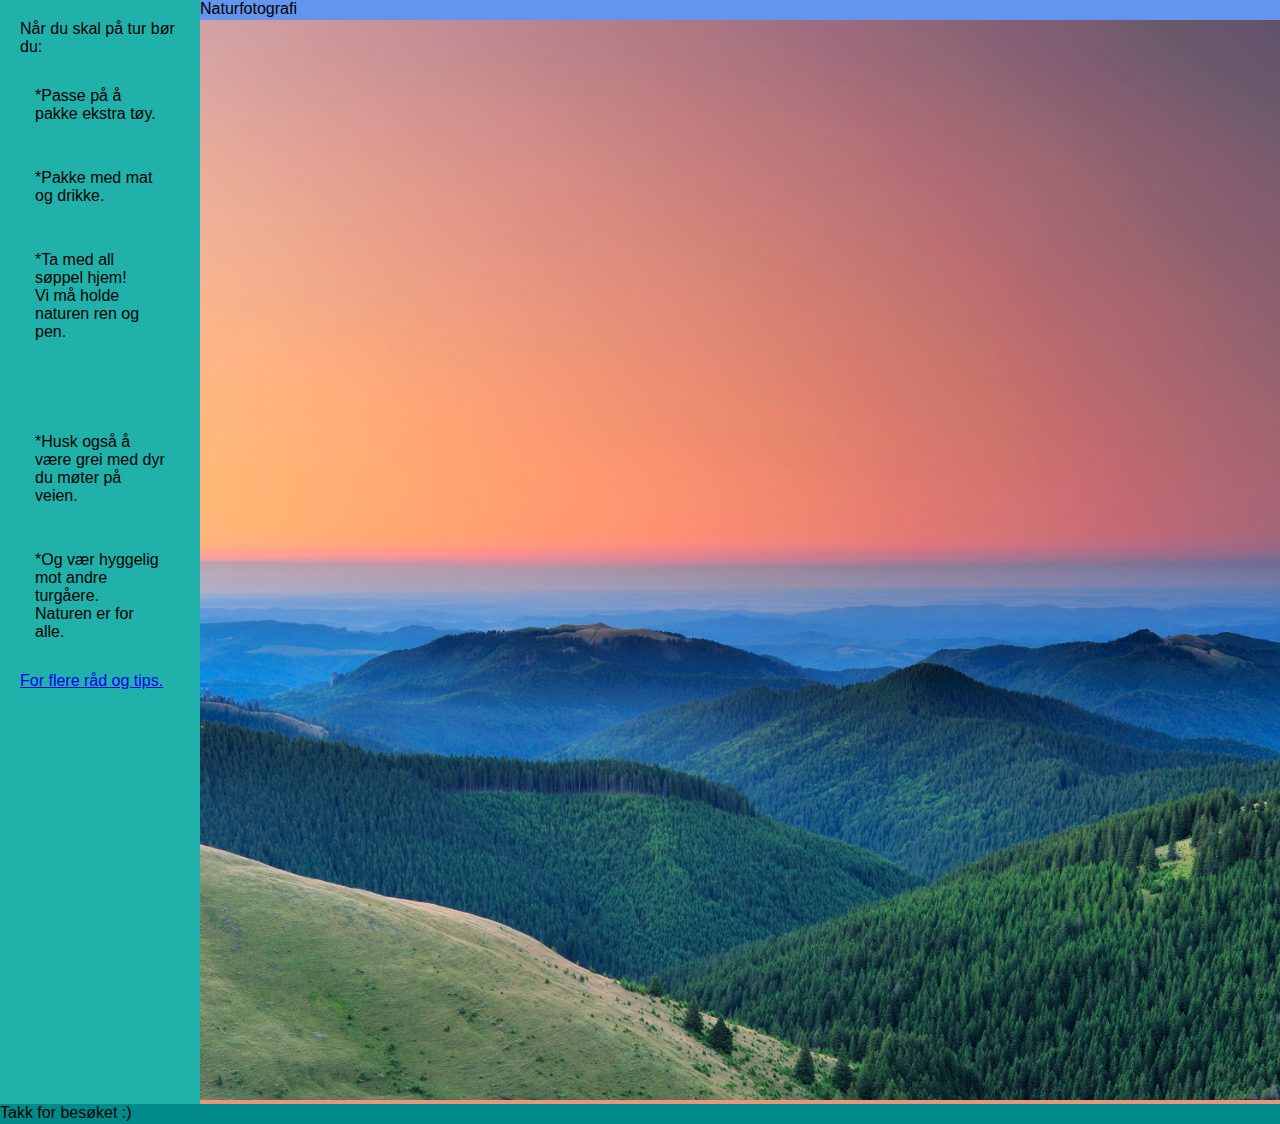
<file: gridtest.html>
<!DOCTYPE html>

<html lang="en" xmlns="http://www.w3.org/1999/xhtml">
<head>
    <meta charset="utf-8" />
    <title></title>
    <style>
        body {
            padding: 0;
            margin: 0;
        }

        div.page {
            height: 100vh;
            display: grid;
            grid-template-columns: 200px 1fr;
            grid-template-rows: 20px 10fr 20px;
            grid-template-areas: 'menu header' 
                                 'menu mainContent'
                                 'footer footer';
        }

        div.header {
            background-color:cornflowerblue ;
            grid-area: header;
            font-family: 'Gill Sans', 'Gill Sans MT', Calibri, 'Trebuchet MS', sans-serif;
           
        }

        div.menu {
            background-color:lightseagreen;
            grid-area: menu;
            font-family: 'Gill Sans', 'Gill Sans MT', Calibri, 'Trebuchet MS', sans-serif;
            padding: 20px;
        }

        div.mainContent {
            background-color:darksalmon;
            grid-area: mainContent;
        }

        div.footer {
            background-color:darkcyan;
            grid-area: footer;
            font-family:'Gill Sans', 'Gill Sans MT', Calibri, 'Trebuchet MS', sans-serif;
            
        }

        p{
            padding: 15px;
        }
        img{
            height: auto;
            width: 100%;
        }


        @media only screen and (max-width: 600px) {
            div.page {
                grid-template-columns: 1fr;
                grid-template-rows: 20px 1fr 4fr 20px;
                grid-template-areas: 'header' 
                                     'menu'
                                     'mainContent'
                                     'footer';
            }

        }
    </style>
</head>
<body>
    <div class="page">
       
        <div class="header">Naturfotografi</div>
       
        <div class="menu">Når du skal på tur bør du:
            <p>*Passe på å pakke ekstra tøy.<br>
               <p>*Pakke med mat og drikke.</p>
               
               <p> *Ta med all søppel hjem! 
                   <br>Vi må holde naturen ren og pen.</p>
                 
        
            </p>
            <p>*Husk også å være grei med dyr du møter på veien.</p>

        <p>*Og vær hyggelig mot andre turgåere. <br> 
            Naturen er for alle.</p>
            

            <a class="link" href="https://www.dnt.no/">For flere råd og tips.</a>

         </div>
       
             <div class="mainContent"> <img src="Nature.jpg"> </div>
                 
             <div class="footer">Takk for besøket :)</div>
    </div>
</body>
</html>
</file>
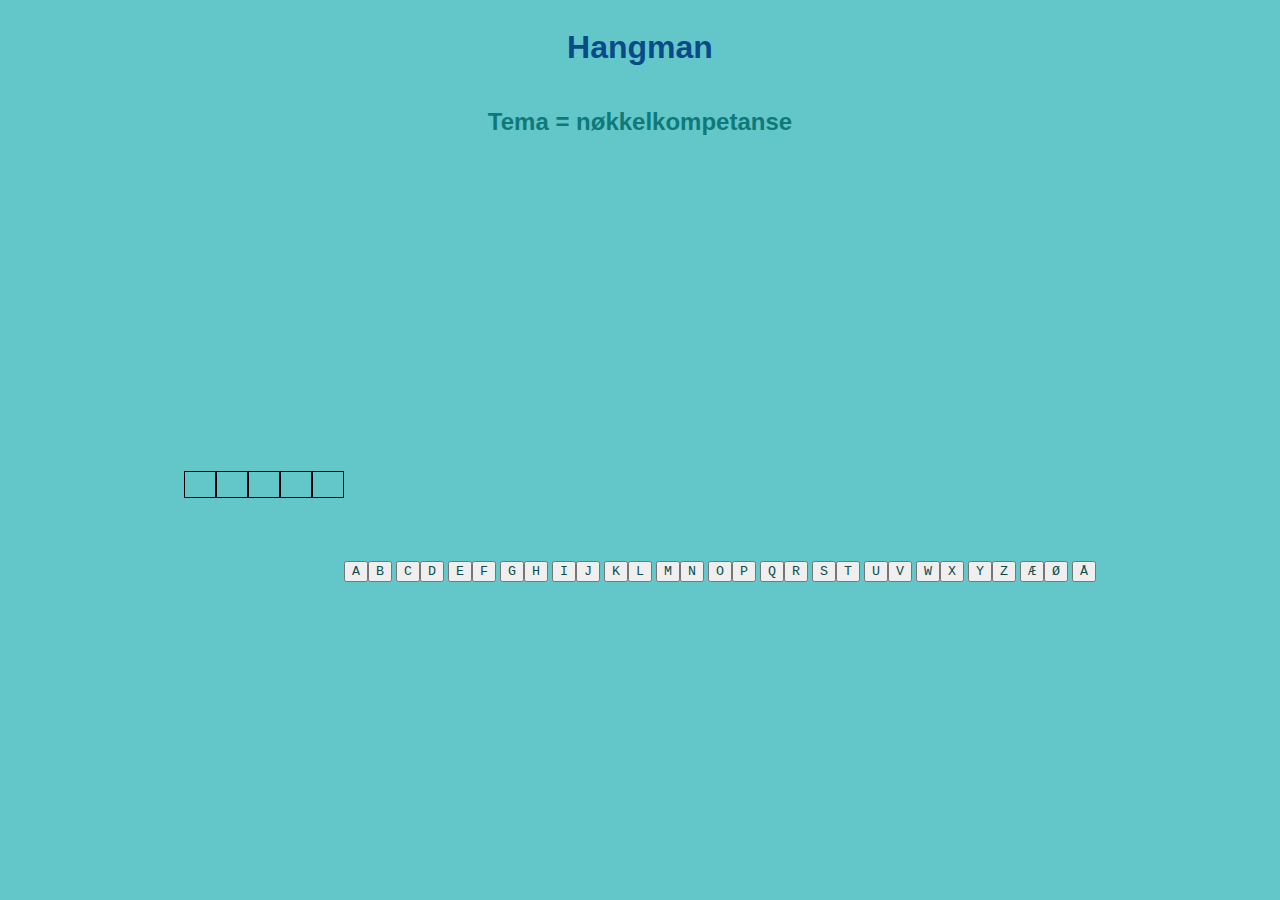
<file: Hangman.html>
<!DOCTYPE html>
<html lang="en">

<head>
    <meta charset="UTF-8">
    <meta http-equiv="X-UA-Compatible" content="IE=edge">
    <meta name="viewport" content="width=device-width, initial-scale=1.0">
    <title></title>
    <link rel="stylesheet" href="Hangman.css">
</head>

<body>
    <h1>Hangman </h1>
<h2>Tema = nøkkelkompetanse</h2>

    <div id="app"></div>

    <script src="Hangman.js"></script>
    <script src="Hangmanview.js"></script>
</body>

</html>
</file>
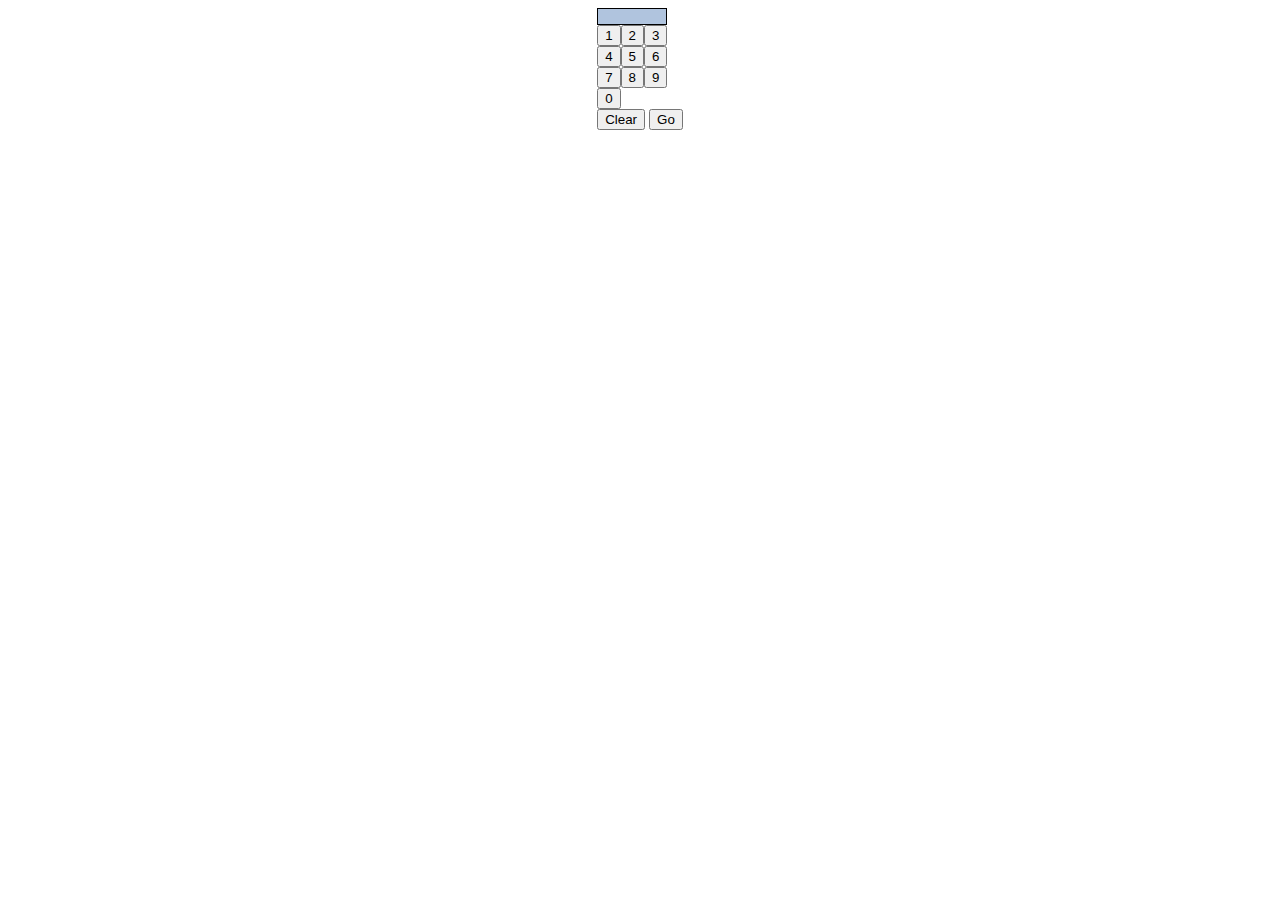
<file: Kodelås.html>
<!DOCTYPE html>
<html lang="en">
<head>
    <meta charset="UTF-8">
    <meta http-equiv="X-UA-Compatible" content="IE=edge">
    <meta name="viewport" content="width=device-width, initial-scale=1.0">
    <title>Document</title>
</head>
<style>

    body{
        display: grid;
        align-items: center;
        justify-content: center;  
    }
   
    .buttons{
    display: flex;
    grid-template-columns: 70px;
    grid-template-rows: 4px;      
    }
    
    .box{
        width: 68px;
        background-color: lightsteelblue;
        height: 15px;
        border: 1px solid black;
    }
    </style>
    
    <div class="box" <p id="siffer"></p>
        ></div>
    
        <div id="buttons">       
            <button id="b1" onclick="button(1)">1</button><button id="b2" onclick="button(2)">2</button><button id="b3" onclick="button(3)">3</button><br>
            <button id="b4" onclick="button(4)">4</button><button id="b5" onclick="button(5)">5</button><button id="b6" onclick="button(6)">6</button><br>
            <button  id="7" onclick="button(7)">7</button><button id="b8" onclick="button(8)">8</button><button id="b9" onclick="button(9)">9</button><br>
            <button id="b0" onclick="button(0)">0</button><br>
            <button>Clear</button>
            <button onclick= "press()">Go</button>
            
                    </div>
        
        
                    
                    <script> 
                        var go = "";
                        function button(x) {
                            go += x;
                            document.getElementById("siffer").innerHTML = go;
                        }
                        function press() {
                            var value = parseInt(go);
                            if(value === 3812) 
                                alert("Riktig! :D");
                            else {
                                alert("Prøv igjen!")
                            }
                            function remove() {
                         
                         document.getElementById("siffer").innerHTML ='';
                        }
                        }
                    </script>
                    
    
    


</body>
</html>
</file>
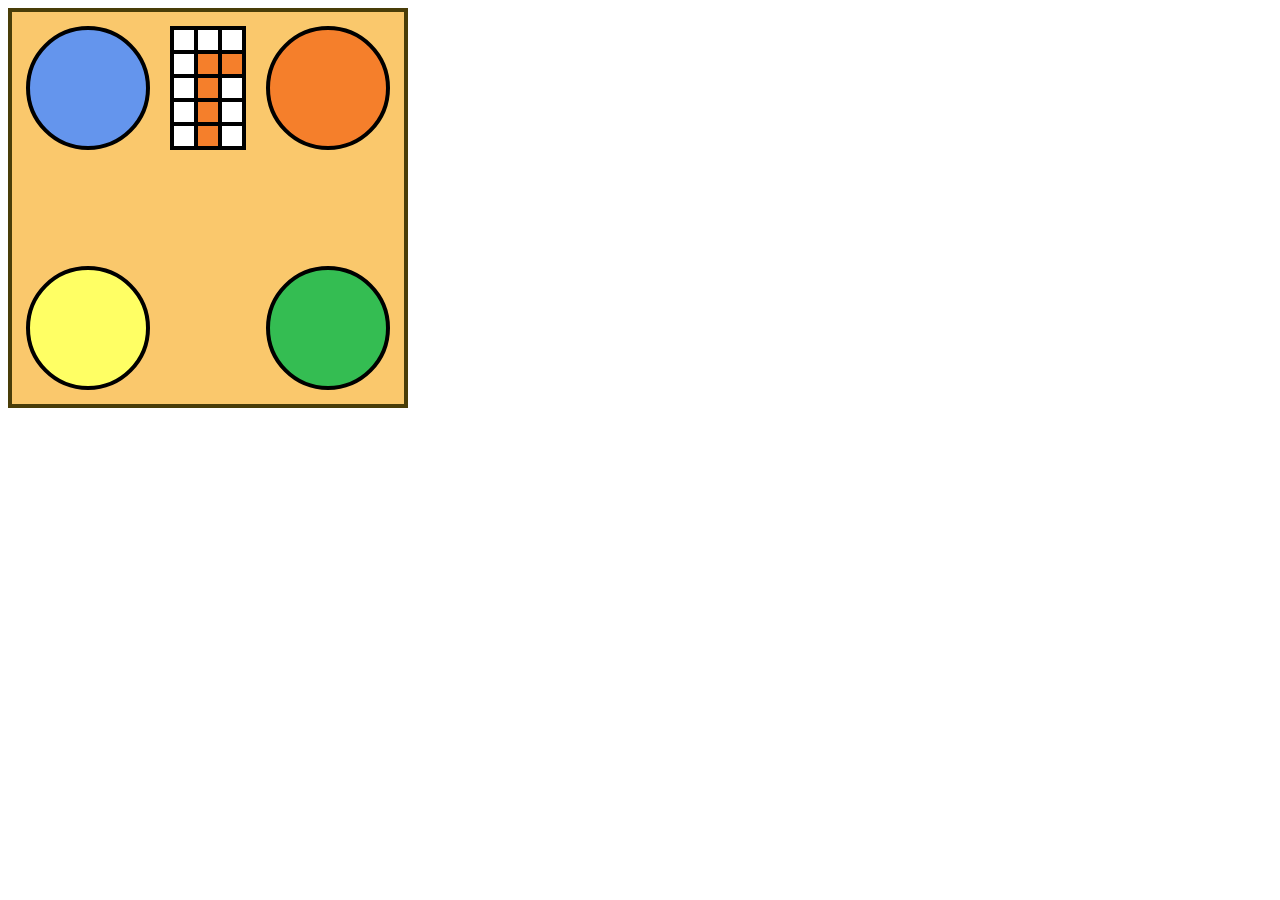
<file: Ludobrett.html>
<!DOCTYPE html>
<html>

<style>
    rect.board{
        fill:rgb(250, 200, 108);
        stroke-width: 2px;
        stroke: rgb(73, 61, 8);
    }
    rect.square{
        fill:white;
        stroke:black;
        stroke-width: 1px;
    }
    rect.red{
        fill:rgb(245, 127, 43);
        stroke:black;
        stroke-width: 1px;


    circle.sirkel1{

        color:rgb(252, 249, 98)
        stroke 
        
    }
</style>

<body>

    <svg width="400" height="400" viewbox="0 0 100 100">
        
        <rect class="board" width="100" height="100"/>
        
        <rect class="square" x="41" y="5" width="6" height="6"></rect>
        <rect class="square" x="47" y="5" width="6" height="6"></rect>
        <rect class="square" x="53" y="5" width="6" height="6"></rect>
        <rect class="square" x="41" y="11" width="6" height="6"></rect>

        <rect class="square" x="53" y="17" width="6" height="6"></rect>
        <rect class="square" x="53" y="23" width="6" height="6"></rect>
        <rect class="square" x="53" y="29" width="6" height="6"></rect>
       
        <rect class="red square" x="47" y="11" width="6" height="6"></rect>
        <rect class="red square" x="47" y="17" width="6" height="6"></rect>
        <rect class="red square" x="47" y="23" width="6" height="6"></rect>
        <rect class="red square" x="47" y="29" width="6" height="6"></rect>
        <rect class="red square" x="53" y="11" width="6" height="6"></rect>


        <rect class="square" x="41" y="17" width="6" height="6"></rect>
        <rect class="square" x="41" y="23" width="6" height="6"></rect>
        <rect class="square" x="41" y="29" width="6" height="6"></rect>
        
        <circle id="sirkel1" cx="20" cy="20" r="15" stroke="black" stroke-width="1" fill="rgb(100, 149, 237"/>
        <circle id="sirkel2" cx="20" cy="80" r="15" stroke="black" stroke-width="1" fill="rgb(260, 260,100"/>
        <circle id="sirkel3" cx="80" cy="20" r="15" stroke="black" stroke-width="1" fill="rgb(245, 127, 43)"/>
        <circle id="sirkel4" cx="80" cy="80" r="15" stroke="black" stroke-width="1" fill="rgb(52, 189, 82)"/>

        <circle cx=""
    
    </svg>
</body>
</html>
</file>
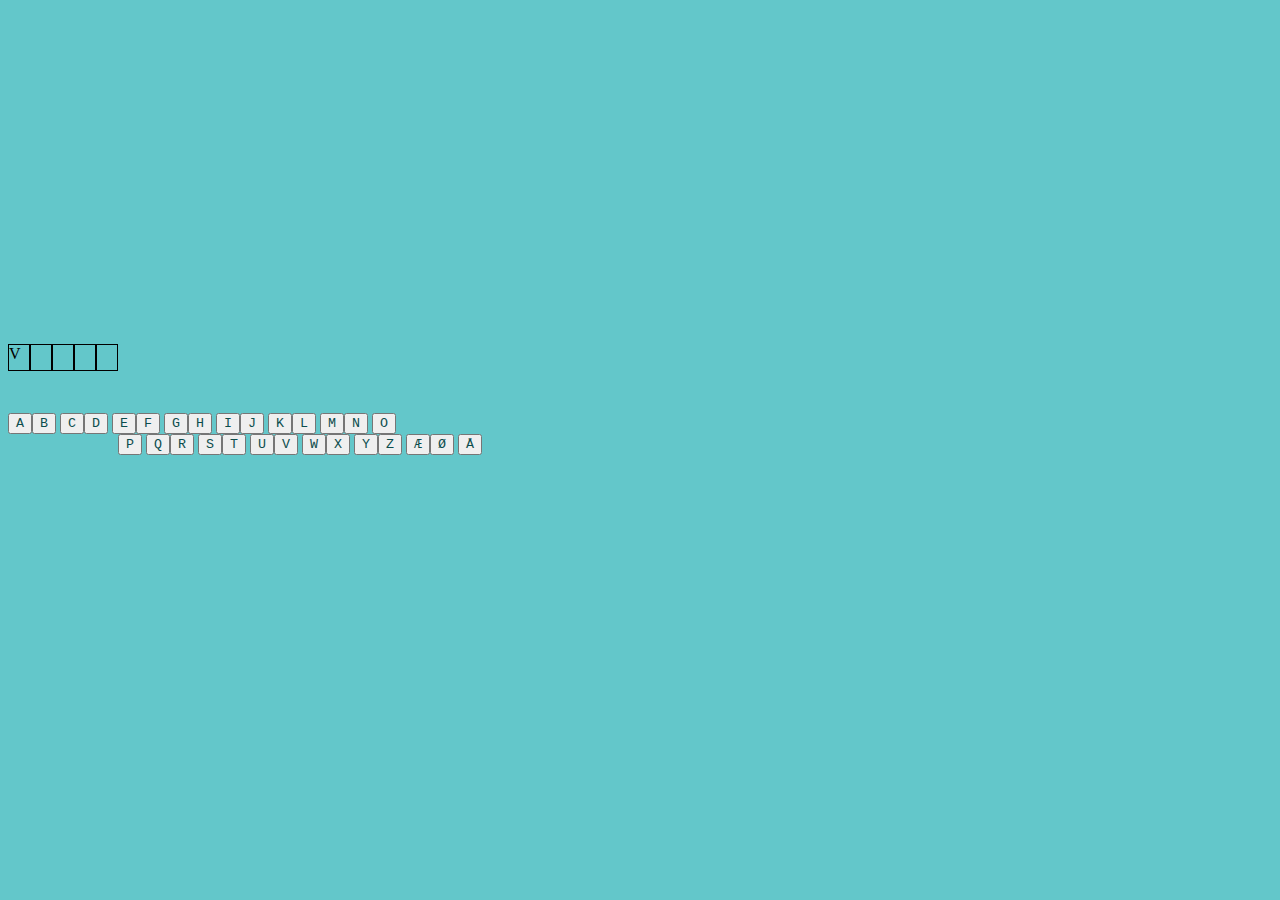
<file: oblig.html>
<!DOCTYPE html>
<html lang="en">
<head>
    <meta charset="UTF-8">
    <meta http-equiv="X-UA-Compatible" content="IE=edge">
    <meta name="viewport" content="width=device-width, initial-scale=1.0">
    <title>Document</title>
</head>
<style>
    body{
        background-color: rgb(99, 199, 202);
        display: grid;
    }
    .buttons{
        position: relative;
        font-family: 'Courier New', Courier, monospace;
        color: rgb(12, 77, 77);
        top: 45vh;
    }

    .box {
        position: relative;
        float: left;
        top: 35vh;
        width: 20px;
        height: 25px;
        border: solid black 1px;
    }

    #box1{  
    }
    #box2{
    }
    #box3{
    }
    #box4{
    }
    #box5{
    }
</style>
<body>
    <div id="app"></div>
    <script>
        //model
        let html ="";
        let answer = "VEKST"

      //view
        updateView();
        function updateView(){
            document.getElementById('app').innerHTML=
            `
            <button class="buttons" id="a" onclick="key()" >A</button><button class="buttons" onclick="key()">B</button> 
            <button class="buttons" onclick="key()">C</button><button class="buttons" onclick="key()">D</button>
            <button class="buttons" onclick="key()">E</button><button class="buttons" onclick="key()">F</button>
            <button class="buttons" onclick="key()">G</button><button class="buttons" onclick="key()">H</button>
            <button class="buttons" onclick="key()">I</button><button class="buttons" onclick="key()">J</button>
            <button class="buttons" onclick="key()">K</button><button class="buttons" onclick="key()">L</button>
            <button class="buttons" onclick="key()">M</button><button class="buttons" onclick="key()">N</button>
            <button class="buttons" onclick="key()">O</button><br><button class="buttons" onclick="key()">P</button>
            <button class="buttons" onclick="key()">Q</button><button class="buttons" onclick="key()">R</button>
            <button class="buttons" onclick="key()">S</button><button class="buttons" onclick="key()">T</button>
            <button class="buttons" onclick="key()">U</button><button class="buttons" onclick="key()">V</button>
            <button class="buttons" onclick="key()">W</button><button class="buttons" onclick="key()">X</button>
            <button class="buttons" onclick="key()">Y</button><button class="buttons" onclick="key()">Z</button>
            <button class="buttons" onclick="key()">Æ</button><button class="buttons" onclick="key()">Ø</button>
            <button class="buttons" onclick="key()">Å</button>
            <div id="box1" class="box">V</div> <div id="box2" class="box"></div> <div id="box3" class="box"></div> <div id="box4" class="box"></div> <div id="box5" class="box"></div>`;
        }
        
        
        
        function key(){

            }
            
        
        

        //controller
    </script>
</body>
</html>
</file>
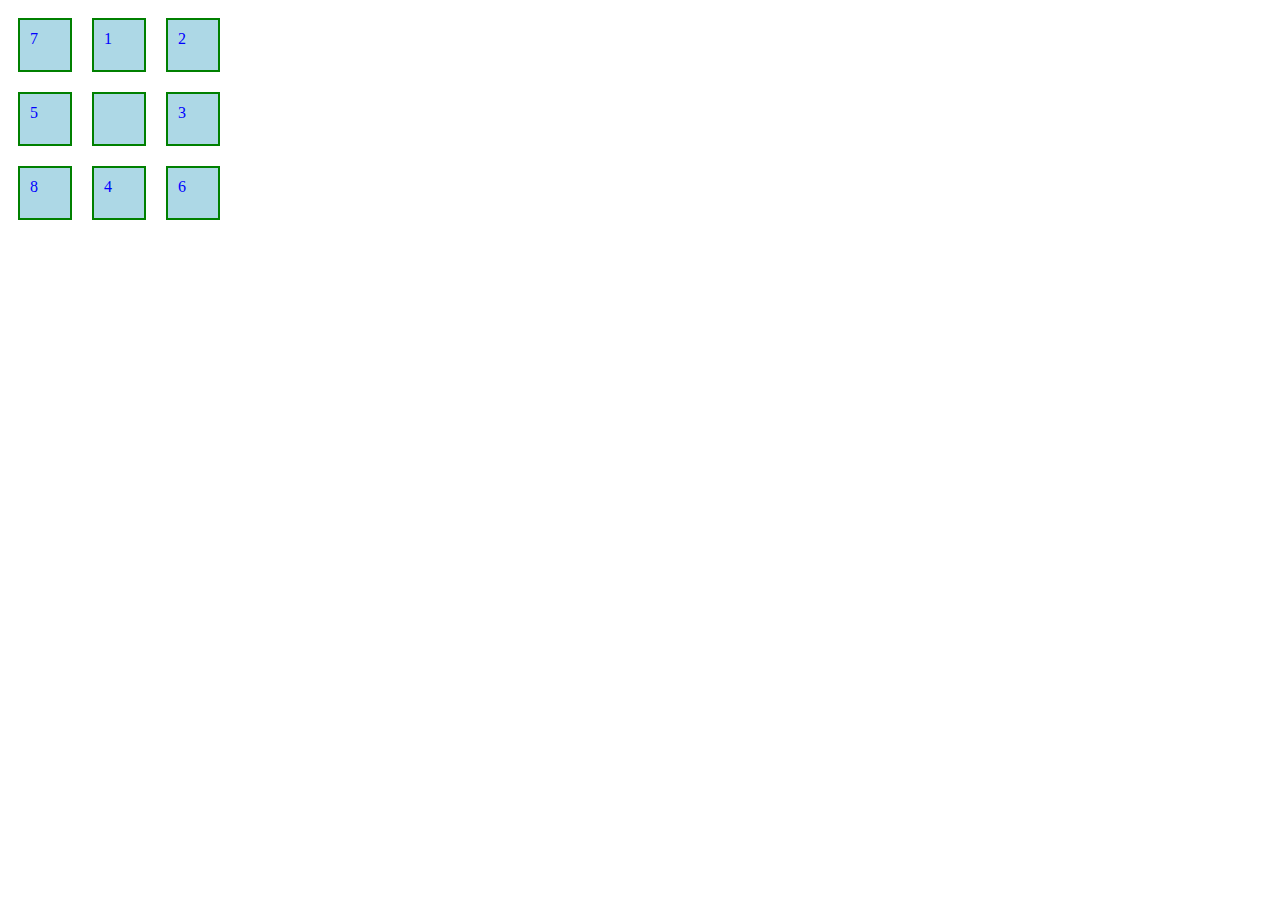
<file: Opptaksprøve.html>
<!DOCTYPE html>
<html lang="en">
<head>
    <meta charset="UTF-8">
    <meta http-equiv="X-UA-Compatible" content="IE=edge">
    <meta name="viewport" content="width=device-width, initial-scale=1.0">
    <title>Document</title>
    <style>
        div {
            color: blue;
            background-color: lightblue;
            padding: 10px;
            margin: 10px;       
            border: solid green 2px;
            width: 30px;
            height: 30px;
            float: left;

        }
        div.førstPåLinja{
            clear: left;
        }
    
    
    </style>
</head>
<body>
    <div id="r1k1" onclick="Trykk(this, 'r1k1', 'r1k2', 'r2k1')">7</div>
    <div id="r1k2" onclick="Trykk(this, 'r1k1', 'r1k2', 'r1k3', 'r2k2')">1</div>
    <div id="r1k3" onclick="Trykk(this, 'r1k2', 'r1k3', 'r2k3')">2</div>

    <div id="r2k1" class="førstPåLinja" onclick="Trykk(this, 'r1k1', 'r2k1', 'r3k1', 'r2k2')">5</div>
    <div id="r2k2" onclick="Trykk(this, 'r1k2', 'r2k1', 'r2k3', 'r3k2')"></div>
    <div id="r2k3" onclick="Trykk(this, 'r3k2', 'r1k3', 'r2k2', 'r3k3')">3</div>

    <div id="r3k1" class="førstPåLinja" onclick="Trykk(this, 'r2k1', 'r3k2', 'r3k1')">8</div>
    <div id="r3k2" onclick="Trykk(this, 'r2k2', 'r3k1', 'r3k2', 'r3k3')">4</div>
    <div id="r3k3" onclick="Trykk(this, 'r2k3', 'r3k2', 'r3k3')">6</div>

<script>
 
    function Trykk(tagElement, alt1, alt2, alt3, alt4) {
        if(document.getElementById(alt1).innerHTML == '') {
            document.getElementById(alt1).innerHTML = tagElement.innerHTML;
            tagElement.innerHTML = '';
        }
        if(document.getElementById(alt2).innerHTML == '') {
            document.getElementById(alt2).innerHTML = tagElement.innerHTML;
            tagElement.innerHTML = '';
        }
        if(document.getElementById(alt3).innerHTML == '') {
            document.getElementById(alt3).innerHTML = tagElement.innerHTML;
            tagElement.innerHTML = '';
        }
        if(document.getElementById(alt4).innerHTML == '') {
            document.getElementById(alt4).innerHTML = tagElement.innerHTML;
            tagElement.innerHTML = '';
        }
        
    
    }
</script>

</body>
</html>
</file>
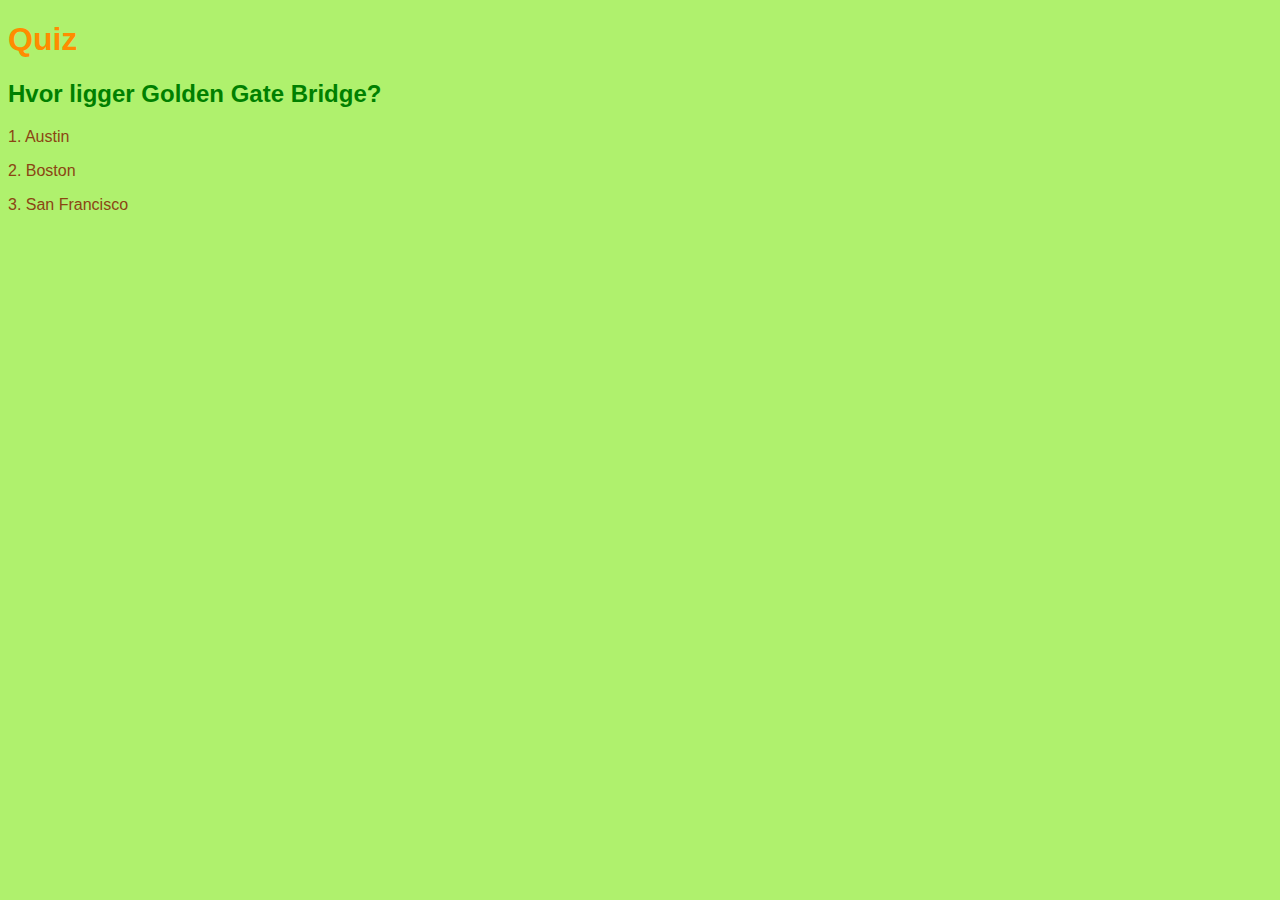
<file: Quiz.html>
<!DOCTYPE html>
<html lang="en">
<head>
    <meta charset="UTF-8">
    <meta http-equiv="X-UA-Compatible" content="IE=edge">
    <meta name="viewport" content="width=device-width, initial-scale=1.0">
    <title>Onclick quiz</title>
</head>
<style>
    body{
        
        background-color: rgb(175, 241, 109);
    }
    h1{
        padding: 50;
        font-family: 'Segoe UI', Tahoma, Geneva, Verdana, sans-serif;
        color:darkorange;
        align-items: center;
    }  
    h2{
        padding: 50;
        font-family: 'Segoe UI', Tahoma, Geneva, Verdana, sans-serif;
        color:green;
        
    }    
    p{
        padding: 50;
        font-family: 'Segoe UI', Tahoma, Geneva, Verdana, sans-serif;
        font-size: medium;
        color:saddlebrown

    }          
</style>
<body>
    <h1>Quiz</h1>

    <h2>Hvor ligger Golden Gate Bridge?</h2>
    <p id="Option1" onclick="getAnswer1()"> 1. Austin</p>
    <p id="Option2" onclick="getAnswer2()"> 2. Boston</p>
    <P id="Option3" onclick="getAnswer3()"> 3. San Francisco</P>



    <script>
        function getAnswer1(){
            document.getElementById('Option1').innerHTML='Feil';
        }
        function getAnswer2()
        {
            document.getElementById('Option2').innerHTML='Feil';
        }
        
        function getAnswer3(){

            document.getElementById('Option3').innerHTML='Riktig';
        }
    </script>
</body>


</html>
</file>
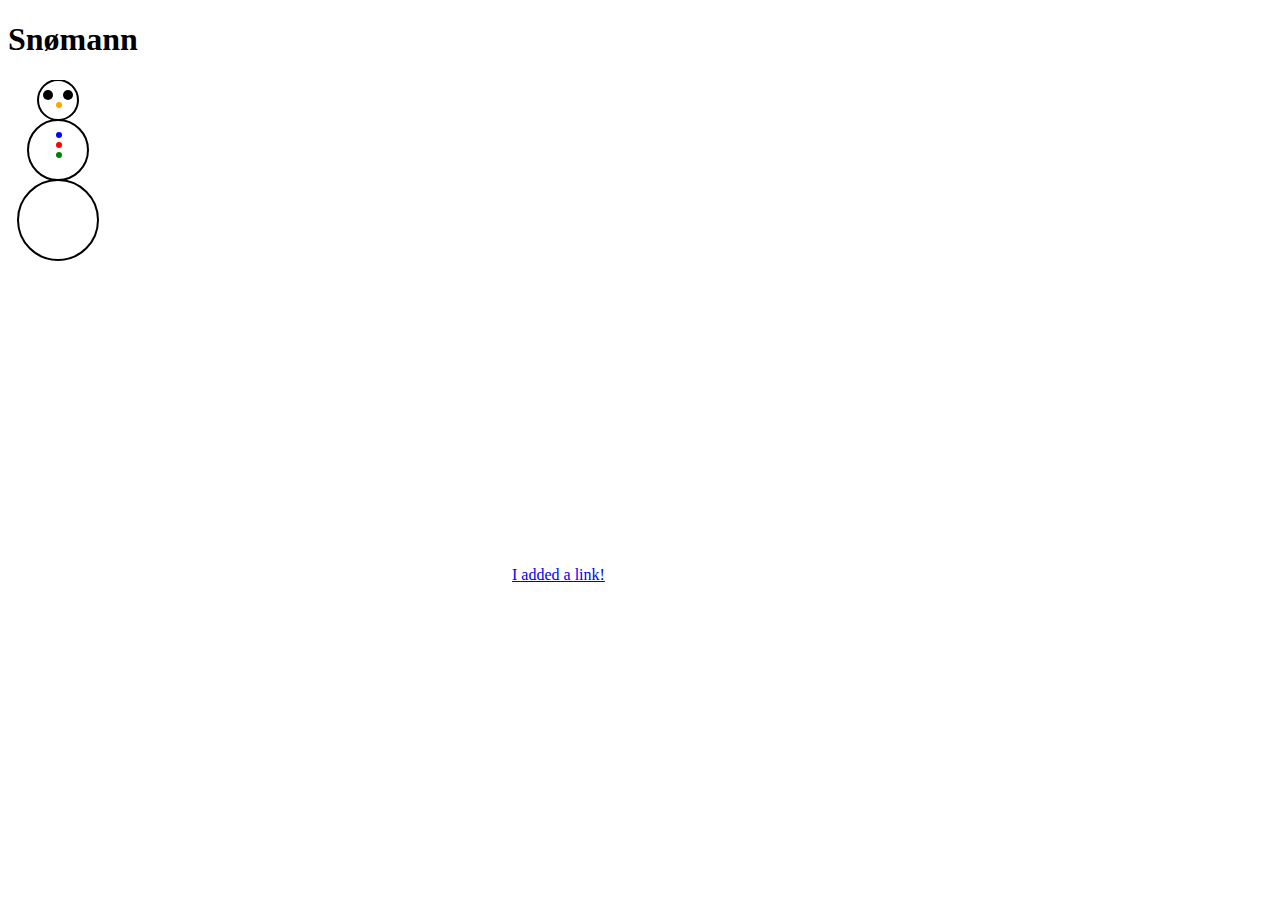
<file: Test.html>
<!DOCTYPE html>
<html>
<body>

<h1>Snømann</h1>

<svg width="500" height="500">
  <circle cx="50" cy="70" r="30" stroke="black" stroke-width="2" fill="transparent" />
  <circle cx="50" cy="20" r="20" stroke="black" stroke-width="2" fill="transparent"></circle>
  <circle cx="50" cy="140" r="40" stroke="black" stroke-width="2" fill="transparent"></circle>
  <circle cx="51" cy="25" r="3" fill="orange"></circle>
  

  <circle cx="40" cy="15" r="5" fill="black"></circle>
  <circle cx="60" cy="15" r="5" fill="black"></circle>

  
  <circle cx="51" cy="55" r="3" fill="blue"></circle>
  <circle cx="51" cy="65" r="3" fill="red"></circle>
  <circle cx="51" cy="75" r="3" fill="green"></circle>
  
</svg>
<a href="https://www.thesnowman.com">I added a link!</a>


</body>
</html>
</file>
<file: Hangman.css>
body{
    background-color: rgb(99, 199, 202);
    display: grid;
    align-items: center;
    justify-items: center;
}
h1{
    font-family:sans-serif;
    color: rgb(9, 75, 136);
}
h2{
    font-family: sans-serif;
    color: rgb(15, 121, 121);
}
.buttons{
    position: relative;
    font-family: 'Courier New', Courier, monospace;
    color: rgb(12, 77, 77);
    top: 45vh;
}
.box {
    position: relative;
    float: left;
    top: 35vh;
    width: 30px;
    height: 25px;
    border: solid black 1px;
    text-align: center;
}
</file>
